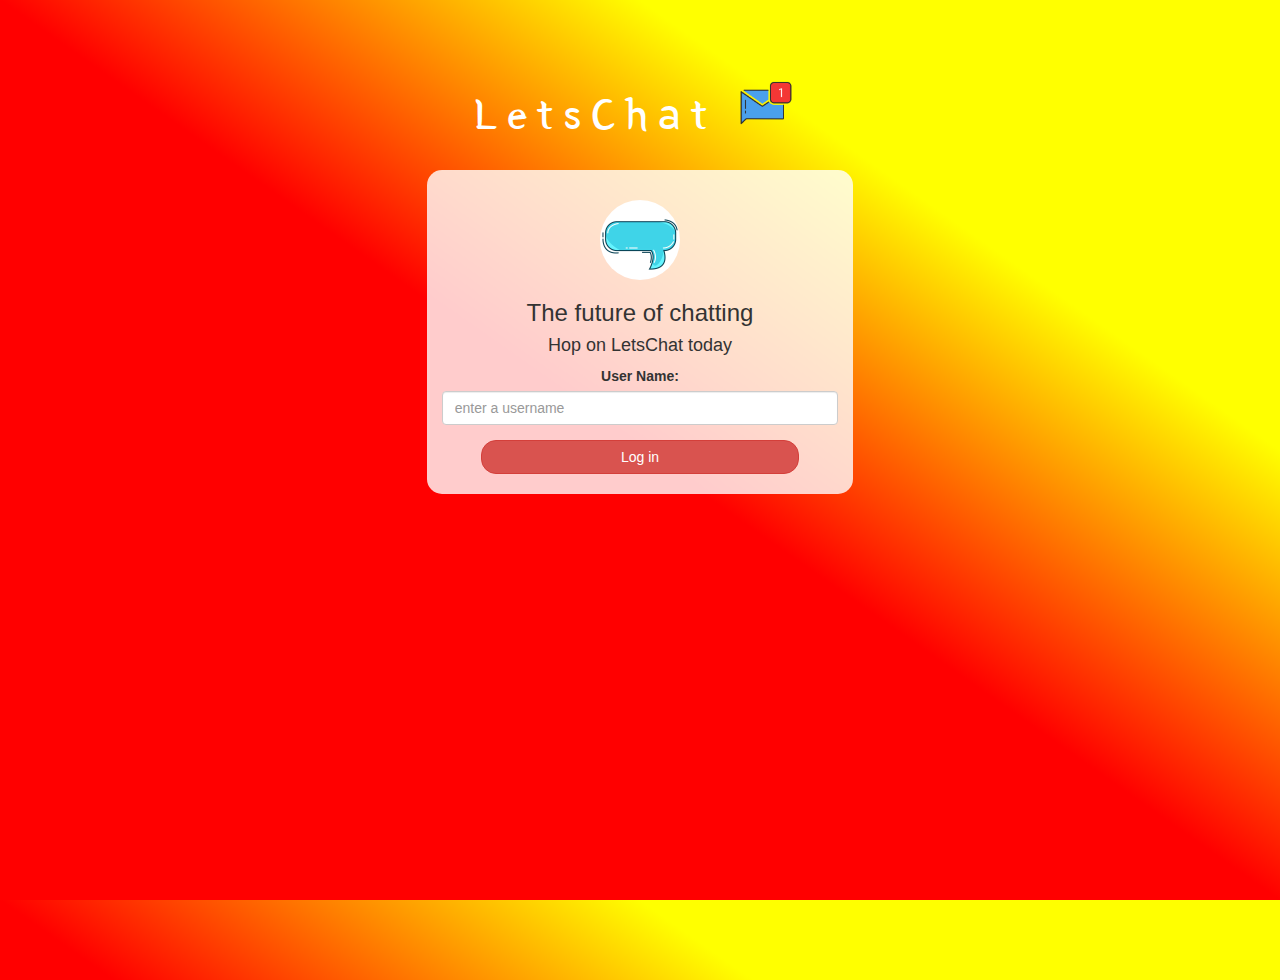
<file: index.html>
<!DOCTYPE html>
<html>
<head>
	<title>Kwitter</title>
<link href="https://fonts.googleapis.com/css?family=Yeon+Sung&display=swap" rel="stylesheet"><meta name="viewport" content="width=device-width, initial-scale=1">

<link rel="stylesheet" href="https://maxcdn.bootstrapcdn.com/bootstrap/3.4.0/css/bootstrap.min.css">
<script src="https://ajax.googleapis.com/ajax/libs/jquery/3.4.1/jquery.min.js"></script>
<script src="https://maxcdn.bootstrapcdn.com/bootstrap/3.4.0/js/bootstrap.min.js"></script>

<link rel="stylesheet" type="text/css" href="style.css">
<script src="kwitter.js"></script>
</head>
<body>
<center>
	<div class="Header1">
		
	
	<h1 class="header">	
		LetsChat	<sup>
	<img src="m2.png">
	</sup>
</h1>
</div>
	<div class="col-lg-4 col-md-6 col-sm-6 col-xs-11 login_div">
	<img src="ChatBubble.jpg" class="logo">
		<h3 >The future of chatting</h3>
		<h4 >Hop on LetsChat today</h4>
		<div class="form-group">
		  <label >User Name:</label>
		  <input type="text" id="user_name" class="form-control" placeholder="enter a username">

		</div>
		<button id="login_button" class="btn btn-danger" onclick="add_user()">Log in</button>
		<br><br>
	</div>
</center>
</body>
</html>
</file>
<file: style.css>
html, body
{
  height: 100%;
  margin: 0;
}

body
{
background-image: linear-gradient(to right top,red, red, red, yellow, yellow);
}

.header
{
	color: white;font-family: 'Yeon Sung';font-size: 45px;letter-spacing: 10px;margin-top: 80px;
}
.header img
{
	width: 80px;margin-left: -15px;
}

.login_div
{
	background: rgba(255,255,255,0.8);float: none;border-radius: 15px;
}

.logo
{
	width: 80px;margin-top: 30px;border-radius: 40px;
}

#login_button
{
	width: 80%;border-radius: 15px;
}

.room_name
{
	cursor: pointer;
	font-size: 20px;
}


#logout
{
	font-size: 20px; float: right;
}


#output
{
	padding: 10px; width:80%;background: rgba(255,255,255,0.8);border-radius: 15px;
}

.input_div_room_page
{
	width: 80%;
}

.input_div label
{
	color: white;font-size: 20px;
}


.input_div_message_page
{
	position: fixed;bottom: 0px;width: 100%;background: rgba(255,255,255,0.8);
}
.input_div_message_page label
{
	color: black;
}
.input_div_message_page #msg
{
	width: 80%;
}
.input_div_message_page button
{
	margin-top: 15px;
	width: 50%; 
}
.color_white
{
	color: white
}

.user_tick
{
	width:20px;
}
.message_h4
{
	padding-left:5px;color:grey;
}
</file>
